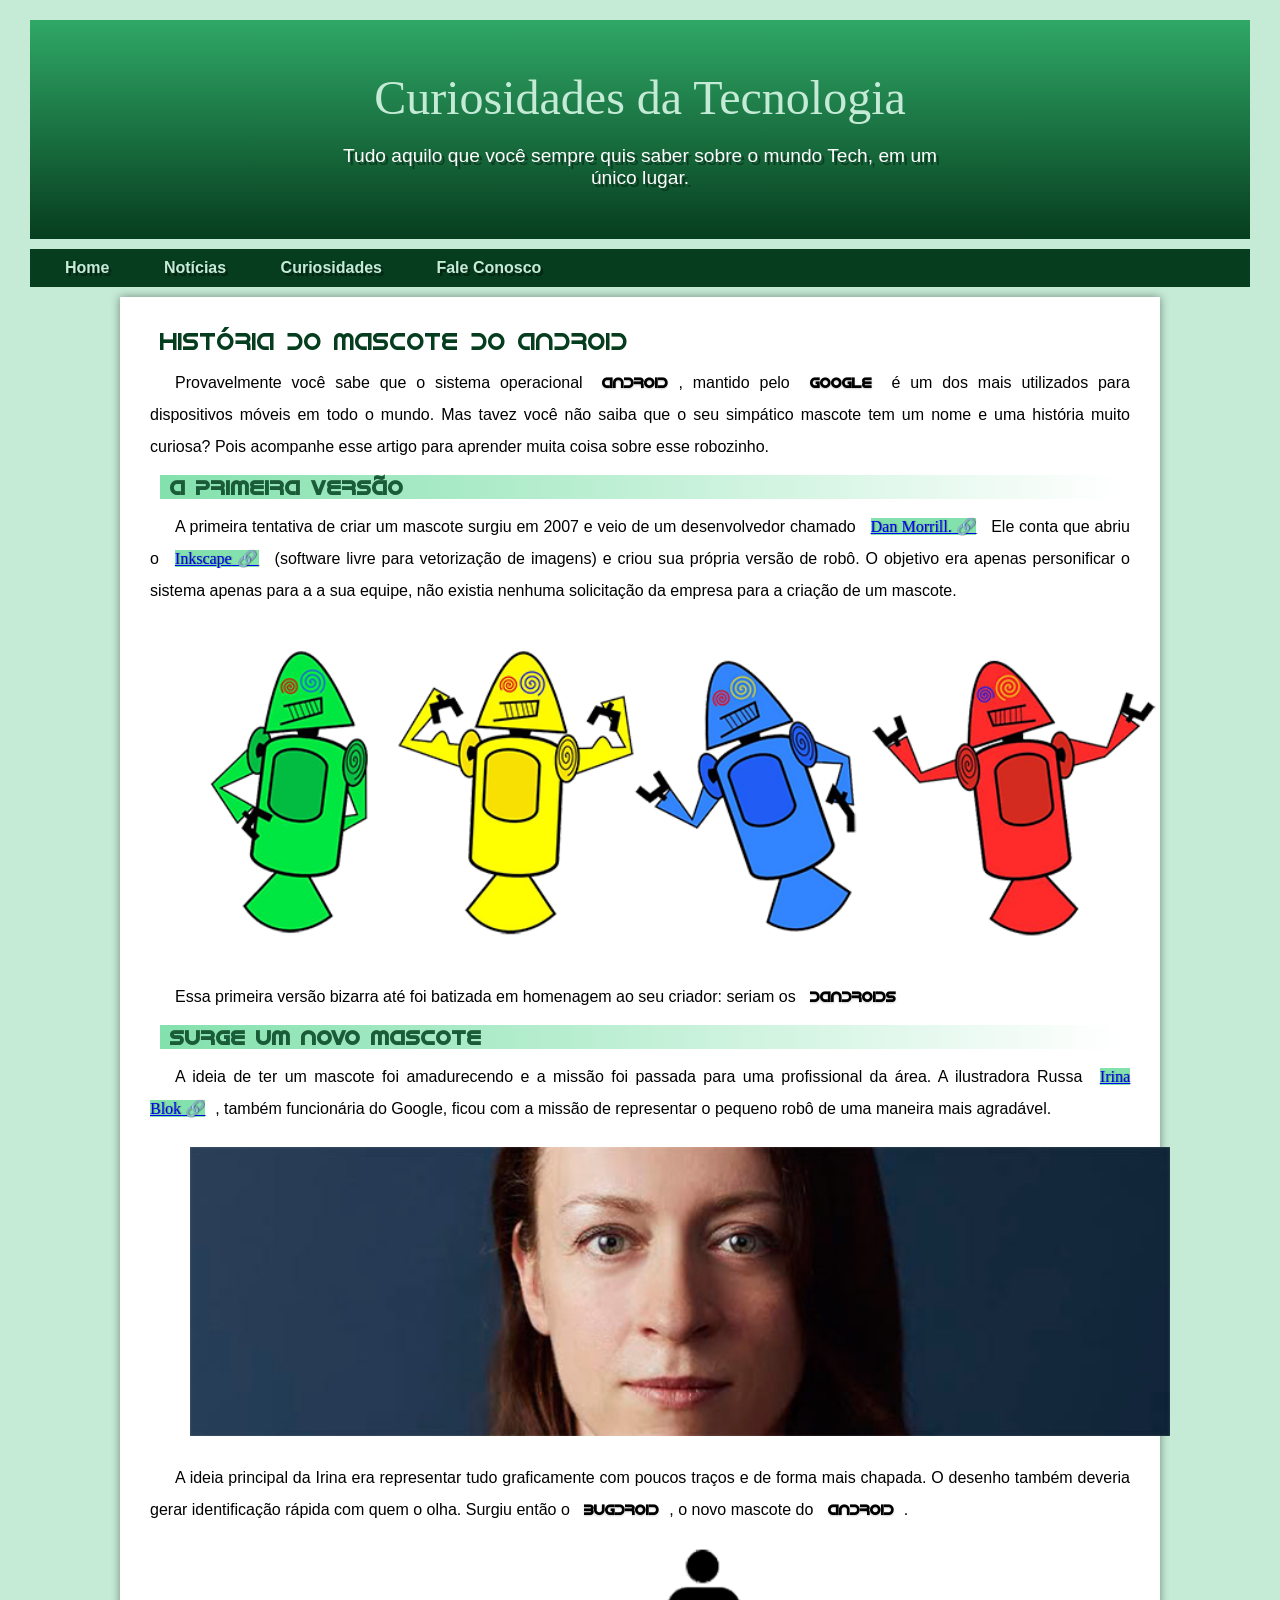
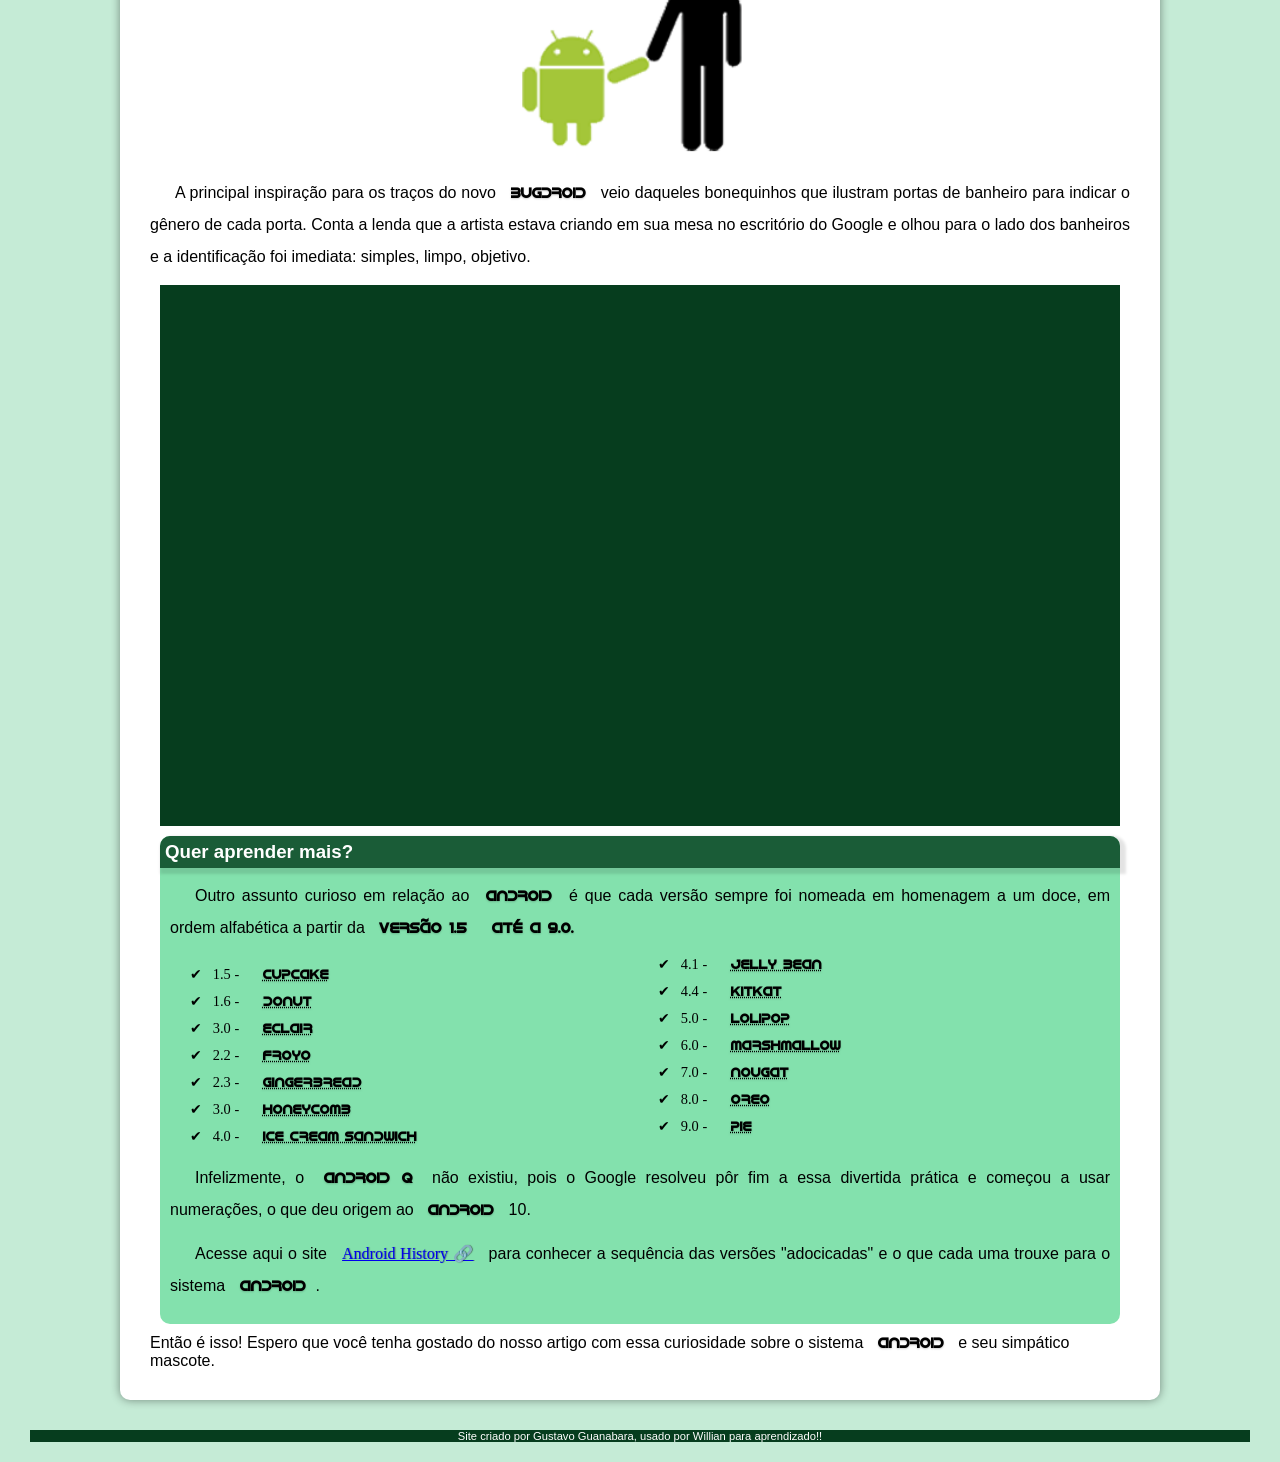
<file: index.html>
<!DOCTYPE html>
<html lang="pt-br">
<head>
    <meta charset="UTF-8">
    <meta http-equiv="X-UA-Compatible" content="IE=edge">
    <meta name="viewport" content="width=device-width, initial-scale=1.0">
    <title>Como Surgiu o mascote Android?</title>
    <link rel="shortcut icon" href="imagens/favicon.ico" type="image/x-icon">
    <link rel="stylesheet" href="estilos/style.css">
</head>
<body>
    <header>
        <h1>Curiosidades da Tecnologia</h1>
        <p>Tudo aquilo que você sempre quis saber sobre o mundo Tech, em um único lugar.</p>
    </header>
    <nav>
        <a href="#">Home</a>
        <a href="#">Notícias</a>
        <a href="#">Curiosidades</a>
        <a href="#">Fale Conosco</a>
    </nav>
    <main>
        <article>
                <h1>
                    História do Mascote do Android
                </h1>
                <p>
                    Provavelmente você sabe que o sistema operacional <strong>Android</strong>, mantido pelo <strong>Google</strong> é um dos mais utilizados para dispositivos móveis em todo o mundo. Mas tavez você não saiba que o seu simpático mascote tem um nome e uma história muito curiosa? Pois acompanhe esse artigo para aprender muita coisa sobre esse robozinho.
                </p>
                <h2>
                    A primeira versão
                </h2>
                <p>
                    A primeira tentativa de criar um mascote surgiu em 2007 e veio de um desenvolvedor chamado <a href="https://androidcommunity.com/dan-morrill-shows-us-the-android-mascot-that-almost-was-20130103/" target="_blank" class="externo">Dan Morrill.</a> Ele conta que abriu o <a href="https://inkscape.org/pt-br/" target="_blank" class="externo">Inkscape</a> (software livre para vetorização de imagens) e criou sua própria versão de robô. O objetivo era apenas personificar o sistema apenas para a a sua equipe, não existia nenhuma solicitação da empresa para a criação de um mascote.
                </p>
                
                <picture>
                    <source media="(max-width: 670px)" srcset="imagens/dan-droids-pq.png">
                    <img src="imagens/dan-droids.png" alt="Primeiro mascote do Android">
                </picture>

                <p>
                 Essa primeira versão bizarra até foi batizada em homenagem ao seu criador: seriam os <strong>Dandroids</strong>
                </p>
                <h2>
                    Surge um novo mascote
                </h2>
                <p>
                    A ideia de ter um mascote foi amadurecendo e a missão foi passada para uma profissional da área. A ilustradora Russa <a href="https://www.irinablok.com/android" target="_blank" class="externo">Irina Blok</a>, também funcionária do Google, ficou com a missão de representar o pequeno robô de uma maneira mais agradável.
                </p>
                
                <picture>
                    <source media="(max-width: 670px)" srcset="imagens/irina-blok-pq.jpg">
                    <img src="imagens/irina-blok.jpg" alt="Irina Block, criadora do Bugdroid">
                </picture>

                <p>
                    A ideia principal da Irina era representar tudo graficamente com poucos traços e de forma mais chapada. O desenho também deveria gerar identificação rápida com quem o olha. Surgiu então o <strong>Bugdroid</strong>, o novo mascote do <strong>Android</strong>.
                </p>

                <img src="imagens/bugdroid.png" class="pequena" alt="Bugdroid">
               
                <p>
                    A principal inspiração para os traços do novo <strong>Bugdroid</strong> veio daqueles bonequinhos que ilustram portas de banheiro para indicar o gênero de cada porta. Conta a lenda que a artista estava criando em sua mesa no escritório do Google e olhou para o lado dos banheiros e a identificação foi imediata: simples, limpo, objetivo.
                </p>
                
                    <div class="video">
                        <iframe width="560" height="315" src="https://www.youtube.com/embed/l2UDgpLz20M" title="YouTube video player" frameborder="0" allow="accelerometer; autoplay; clipboard-write; encrypted-media; gyroscope; picture-in-picture" allowfullscreen></iframe>
                    </div>
                
                    <aside>
                        <h3>
                            Quer aprender mais?
                        </h3>
                        <p>
                            Outro assunto curioso em relação ao <strong>Android</strong> é que cada versão sempre foi nomeada em homenagem a um doce, em ordem alfabética a partir da <strong>versão 1.5</strong> <strong>até a 9.0.</strong>
                        </p>
                        <ul>
                            <li>
                                1.5 - <abbr title="Bolo de copo"><strong>Cupcake</strong></abbr>
                            </li>
                            <li>
                                1.6 - <abbr title="Rosquinha"><strong>Donut</strong></abbr>
                            </li>
                            <li>
                                3.0 - <abbr title="Bomba"><strong>Eclair</strong></abbr>
                            </li>
                            <li>
                                2.2 - <abbr title="Iorgurte Congelado"><strong>Froyo</strong></abbr>
                            </li>
                            <li>
                                2.3 - <abbr title="Biscoito de Gengibre"><strong>Gingerbread</strong></abbr>
                            </li>
                            <li>
                                3.0 - <abbr title="Favo de Mel"><strong>Honeycomb</strong></abbr>
                            </li>
                            <li>
                                4.0 - <abbr title="Sanduíche de Sorvete"><strong>Ice Cream Sandwich</strong></abbr>
                            </li>
                            <li>
                                4.1 - <abbr title="Jujuba"><strong>Jelly Bean</strong></abbr>
                            </li>
                            <li>
                                4.4 - <abbr title="KitKat"><strong>KitKat</strong></abbr>
                            </li>
                            <li>
                                5.0 - <abbr title="Pirulito"><strong>Lolipop</strong></abbr>
                            </li>
                            <li>
                                6.0 - <abbr title="Marshmallow"><strong>Marshmallow</strong></abbr>
                            </li>
                            <li>
                                7.0 - <abbr title="Torrone"><strong>Nougat</strong></abbr>
                            </li>
                            <li>
                                8.0 - <abbr title="Oreo"><strong>Oreo</strong></abbr>
                            </li>
                            <li>
                                9.0 - <abbr title="Torta"><strong>Pie</strong></abbr>
                            </li>
                        </ul>
                        <p>
                            Infelizmente, o <strong>Android Q</strong> não existiu, pois o Google resolveu pôr fim a essa divertida prática e começou a usar numerações, o que deu origem ao <strong>Android</strong> 10.
                        </p>
                        <p>
                            Acesse aqui o site <a href="https://www.android.com/intl/en_uk/history/#/donut" target="_blank" class="externo">Android History</a> para conhecer a sequência das versões "adocicadas" e o que cada uma trouxe para o sistema <strong>Android</strong>.
                        </p>
                    </aside>
           
            Então é isso! Espero que você tenha gostado do nosso artigo com essa curiosidade sobre o sistema <strong>Android</strong> e seu simpático mascote.
        </article>
    </main>
    <footer>
        <p>Site criado por Gustavo Guanabara, usado por Willian para aprendizado!!</p>
    </footer>
</body>
</html>
</file>
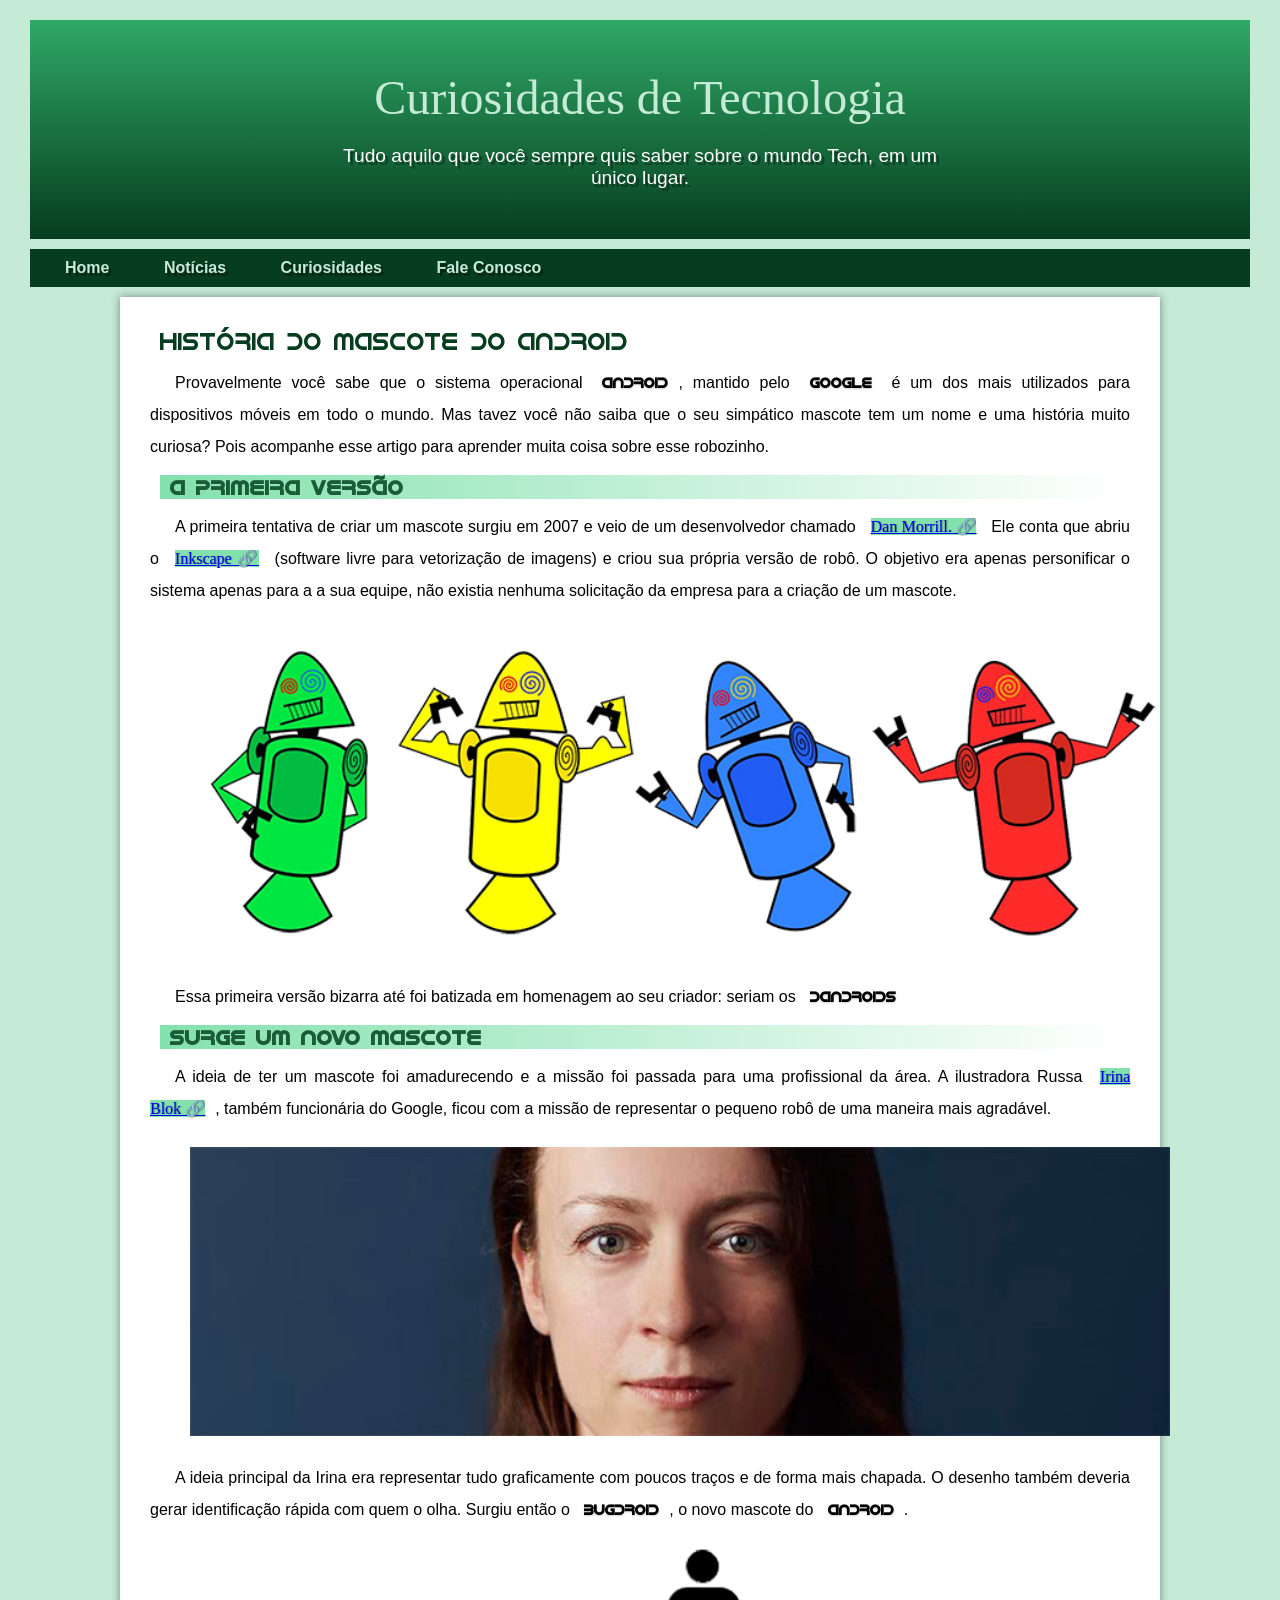
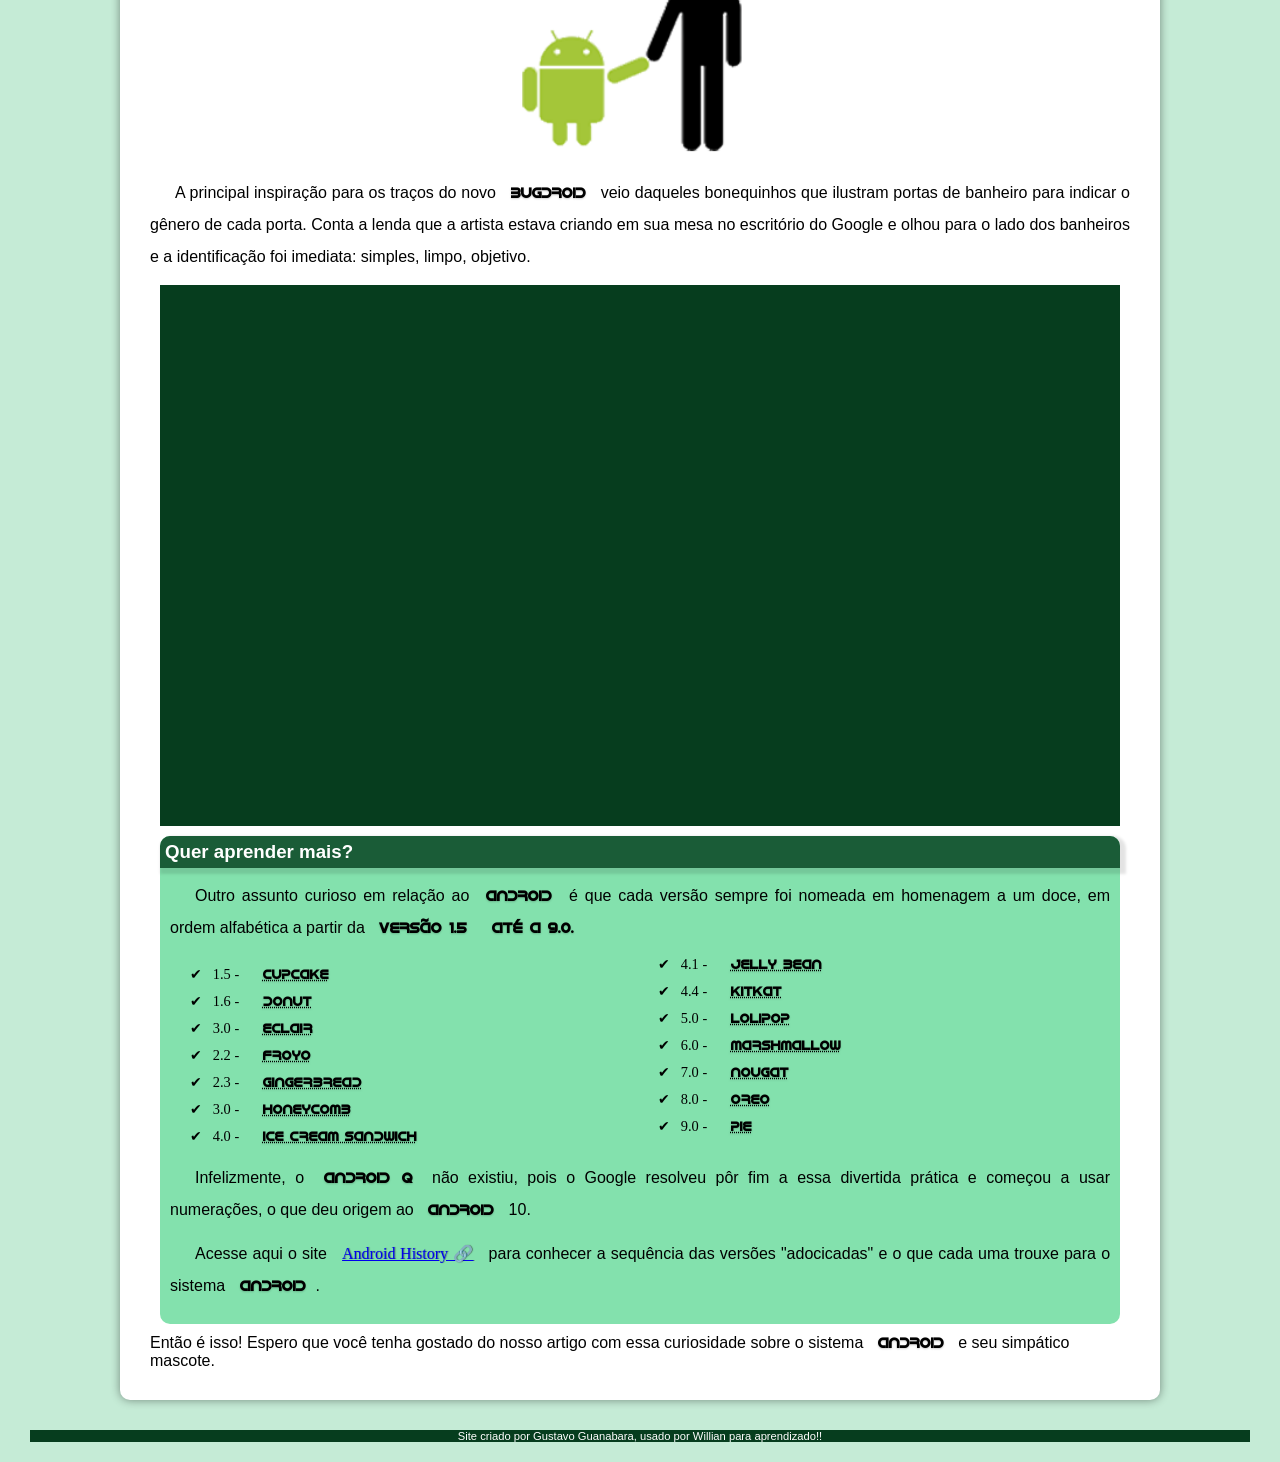
<file: index.html.html>
<!DOCTYPE html>
<html lang="pt-br">
<head>
    <meta charset="UTF-8">
    <meta http-equiv="X-UA-Compatible" content="IE=edge">
    <meta name="viewport" content="width=device-width, initial-scale=1.0">
    <title>Como Surgiu o mascote Android?</title>
    <link rel="shortcut icon" href="imagens/favicon.ico" type="image/x-icon">
    <link rel="stylesheet" href="estilos/style.css">
</head>
<body>
    <header>
        <h1>Curiosidades de Tecnologia</h1>
        <p>Tudo aquilo que você sempre quis saber sobre o mundo Tech, em um único lugar.</p>
    </header>
    <nav>
        <a href="#">Home</a>
        <a href="#">Notícias</a>
        <a href="#">Curiosidades</a>
        <a href="#">Fale Conosco</a>
    </nav>
    <main>
        <article>
                <h1>
                    História do Mascote do Android
                </h1>
                <p>
                    Provavelmente você sabe que o sistema operacional <strong>Android</strong>, mantido pelo <strong>Google</strong> é um dos mais utilizados para dispositivos móveis em todo o mundo. Mas tavez você não saiba que o seu simpático mascote tem um nome e uma história muito curiosa? Pois acompanhe esse artigo para aprender muita coisa sobre esse robozinho.
                </p>
                <h2>
                    A primeira versão
                </h2>
                <p>
                    A primeira tentativa de criar um mascote surgiu em 2007 e veio de um desenvolvedor chamado <a href="https://androidcommunity.com/dan-morrill-shows-us-the-android-mascot-that-almost-was-20130103/" target="_blank" class="externo">Dan Morrill.</a> Ele conta que abriu o <a href="https://inkscape.org/pt-br/" target="_blank" class="externo">Inkscape</a> (software livre para vetorização de imagens) e criou sua própria versão de robô. O objetivo era apenas personificar o sistema apenas para a a sua equipe, não existia nenhuma solicitação da empresa para a criação de um mascote.
                </p>
                
                <picture>
                    <source media="(max-width: 670px)" srcset="imagens/dan-droids-pq.png">
                    <img src="imagens/dan-droids.png" alt="Primeiro mascote do Android">
                </picture>

                <p>
                 Essa primeira versão bizarra até foi batizada em homenagem ao seu criador: seriam os <strong>Dandroids</strong>
                </p>
                <h2>
                    Surge um novo mascote
                </h2>
                <p>
                    A ideia de ter um mascote foi amadurecendo e a missão foi passada para uma profissional da área. A ilustradora Russa <a href="https://www.irinablok.com/android" target="_blank" class="externo">Irina Blok</a>, também funcionária do Google, ficou com a missão de representar o pequeno robô de uma maneira mais agradável.
                </p>
                
                <picture>
                    <source media="(max-width: 670px)" srcset="imagens/irina-blok-pq.jpg">
                    <img src="imagens/irina-blok.jpg" alt="Irina Block, criadora do Bugdroid">
                </picture>

                <p>
                    A ideia principal da Irina era representar tudo graficamente com poucos traços e de forma mais chapada. O desenho também deveria gerar identificação rápida com quem o olha. Surgiu então o <strong>Bugdroid</strong>, o novo mascote do <strong>Android</strong>.
                </p>

                <img src="imagens/bugdroid.png" class="pequena" alt="Bugdroid">
               
                <p>
                    A principal inspiração para os traços do novo <strong>Bugdroid</strong> veio daqueles bonequinhos que ilustram portas de banheiro para indicar o gênero de cada porta. Conta a lenda que a artista estava criando em sua mesa no escritório do Google e olhou para o lado dos banheiros e a identificação foi imediata: simples, limpo, objetivo.
                </p>
                
                    <div class="video">
                        <iframe width="560" height="315" src="https://www.youtube.com/embed/l2UDgpLz20M" title="YouTube video player" frameborder="0" allow="accelerometer; autoplay; clipboard-write; encrypted-media; gyroscope; picture-in-picture" allowfullscreen></iframe>
                    </div>
                
                    <aside>
                        <h3>
                            Quer aprender mais?
                        </h3>
                        <p>
                            Outro assunto curioso em relação ao <strong>Android</strong> é que cada versão sempre foi nomeada em homenagem a um doce, em ordem alfabética a partir da <strong>versão 1.5</strong> <strong>até a 9.0.</strong>
                        </p>
                        <ul>
                            <li>
                                1.5 - <abbr title="Bolo de copo"><strong>Cupcake</strong></abbr>
                            </li>
                            <li>
                                1.6 - <abbr title="Rosquinha"><strong>Donut</strong></abbr>
                            </li>
                            <li>
                                3.0 - <abbr title="Bomba"><strong>Eclair</strong></abbr>
                            </li>
                            <li>
                                2.2 - <abbr title="Iorgurte Congelado"><strong>Froyo</strong></abbr>
                            </li>
                            <li>
                                2.3 - <abbr title="Biscoito de Gengibre"><strong>Gingerbread</strong></abbr>
                            </li>
                            <li>
                                3.0 - <abbr title="Favo de Mel"><strong>Honeycomb</strong></abbr>
                            </li>
                            <li>
                                4.0 - <abbr title="Sanduíche de Sorvete"><strong>Ice Cream Sandwich</strong></abbr>
                            </li>
                            <li>
                                4.1 - <abbr title="Jujuba"><strong>Jelly Bean</strong></abbr>
                            </li>
                            <li>
                                4.4 - <abbr title="KitKat"><strong>KitKat</strong></abbr>
                            </li>
                            <li>
                                5.0 - <abbr title="Pirulito"><strong>Lolipop</strong></abbr>
                            </li>
                            <li>
                                6.0 - <abbr title="Marshmallow"><strong>Marshmallow</strong></abbr>
                            </li>
                            <li>
                                7.0 - <abbr title="Torrone"><strong>Nougat</strong></abbr>
                            </li>
                            <li>
                                8.0 - <abbr title="Oreo"><strong>Oreo</strong></abbr>
                            </li>
                            <li>
                                9.0 - <abbr title="Torta"><strong>Pie</strong></abbr>
                            </li>
                        </ul>
                        <p>
                            Infelizmente, o <strong>Android Q</strong> não existiu, pois o Google resolveu pôr fim a essa divertida prática e começou a usar numerações, o que deu origem ao <strong>Android</strong> 10.
                        </p>
                        <p>
                            Acesse aqui o site <a href="https://www.android.com/intl/en_uk/history/#/donut" target="_blank" class="externo">Android History</a> para conhecer a sequência das versões "adocicadas" e o que cada uma trouxe para o sistema <strong>Android</strong>.
                        </p>
                    </aside>
           

            Então é isso! Espero que você tenha gostado do nosso artigo com essa curiosidade sobre o sistema <strong>Android</strong> e seu simpático mascote.
        </article>
    </main>
    <footer>
        <p>Site criado por Gustavo Guanabara, usado por Willian para aprendizado!!</p>
    </footer>
</body>
</html>
</file>
<file: estilos/style.css>
@charset "UTF-8";
@import url('https://fonts.googleapis.com/css2?family=Dancing+Script&family=Great+Vibes&family=Roboto:ital@1&display=swap');

@font-face {
    font-family:'Android';
    src:url('../fontes/idroid.otf') format('opentype');
    font-weight: normal;
}

:root {
    --cor0: #c5ebd6;
    --cor1: #83e1ad;
    --cor2: #3ddc84;
    --cor3: #2fa866;
    --cor4: #1a5c37;
    --cor5: #063d1e;
    --fonte-padrao: arial,verdana,helvetica,sans-serif;
    --fonte-destaque: 'Bebas Neue', 'cursive';
    --fonte-android: 'Android','cursive';
}
* {
    margin: 10px;
    padding: 0px;
}   
body {
    background-color: var(--cor0);
    font-family: var(--fonte-padrao);
}

a.externo::after{

    content:'\00A0\1f517';
}

header{
    background-image: linear-gradient(to bottom, var(--cor3), var(--cor5));
    background-color: var(--cor4);
    min-height: 150px;
    text-align: center;
    padding-top: 40px;
}

header > h1 {
    color: var(--cor0);
    font-family: var(--fonte-destaque);
    font-size: 3em;
    margin-bottom: 20px;
    text-shadow: 2px 2 px 0px rgba(0, 0, 0, 0.39);
    font-weight: normal;
}

header > p {

    font-family: var(--fonte-padrao);
    font-size: 1.2em;
    color: white;
    max-width: 600px;
    padding-right: 10px;
    padding-left: 10px;
    margin:auto;
    padding-bottom: 50px;
    text-shadow: 3px 3px 0px rgba(0, 0, 0, 0.39);
}

nav {
    background-color: var(--cor5);
    padding: 10px;
    text-shadow: 2.5px 2.5px 0px rgba(0, 0, 0, 0.39);
}

nav > a {

    color: var(--cor0);
    padding: 15px;
    text-decoration: none;
    font-weight: bold;
    transition-duration: .5s;
}

nav > a:hover {

    background-color: var(--cor3);
    color: var(--cor5);
    font-family: var(--fonte-android);
}

main{
    min-width: 300px;
    max-width: 1000px;
    margin: auto;
    margin-bottom: 30px;
    padding: 20px;
    background-color: white;
    box-shadow: 0px 0px 10px rgba(0, 0, 0, 0.418) ;
    border-bottom-left-radius: 10px;
    border-bottom-right-radius: 10px;
    
}


main h1 {
    color: var(--cor5);
    font-family: var(--fonte-android);
    font-weight: normal;

}

main h2{
    font-family: var(--fonte-android);
    color: var(--cor4);
    font-size: 1.3em;
    background-image: linear-gradient(to right, var(--cor1),transparent);
    text-indent: 10px;
}

main p {
    margin: 12px 0px;
    text-align: justify;
    text-indent: 25px;
    font-size: 1em;
    line-height: 2em;
}

main img {
    width: 100%;
}

main img.pequena{
    max-width: 350px;
    display: block;
    margin: auto;
}

div.video{
    background-color: var(--cor5);
    margin: 0px -20px 30px --20px;
    padding: 20px;
    padding-bottom: 53.1%;
    position:relative
}

div.video > iframe{
    position:absolute;
    top: 5%;
    left: 5%;
    width: 90%;
    height: 90%;

}

aside {

    background-color: var(--cor1);
    padding: 10px;
    border-radius: 10px;
}

aside > h3{

    background-color: var(--cor4);
    color: white;
    padding: 5px;
    margin: -10px -10px 0px -10px;
    border-radius: 10px 10px 0px 0px;
    box-shadow: 3px 3px 3px 3px rgba(0, 0, 0, 0.11);
}

aside > ul{
    list-style-type: '\2714\00A0\00A0';
    list-style-position: inside;
    columns: 2;
}

footer {
    background-color: var(--cor5);
    color: white;
    text-align: center;
    font-size: 0.7em;
    padding: none;
}

footer a >{
    color: white;
    font-weight: bolder;
    text-decoration: none;
}

footer a:hover{
    text-decoration: underline;
    color: var(--cor1);
}

li {

    font-family: var(--fonte-destaque);
    font-size: 0.9em;
}

main strong {

    font-family: var(--fonte-android);
    font-size: 0.9em;
    text-shadow: 0px 1px 2px rgba(0, 0, 0, 0.192);
}

main a {

    font-family: var(--fonte-destaque);
    font-size: var(--cor5);
    font-size: 16px;
    text-shadow: 1px 0px 1px rgba(32, 32, 36, 0.466);
    background-color: #83e1ad;
}
</file>
